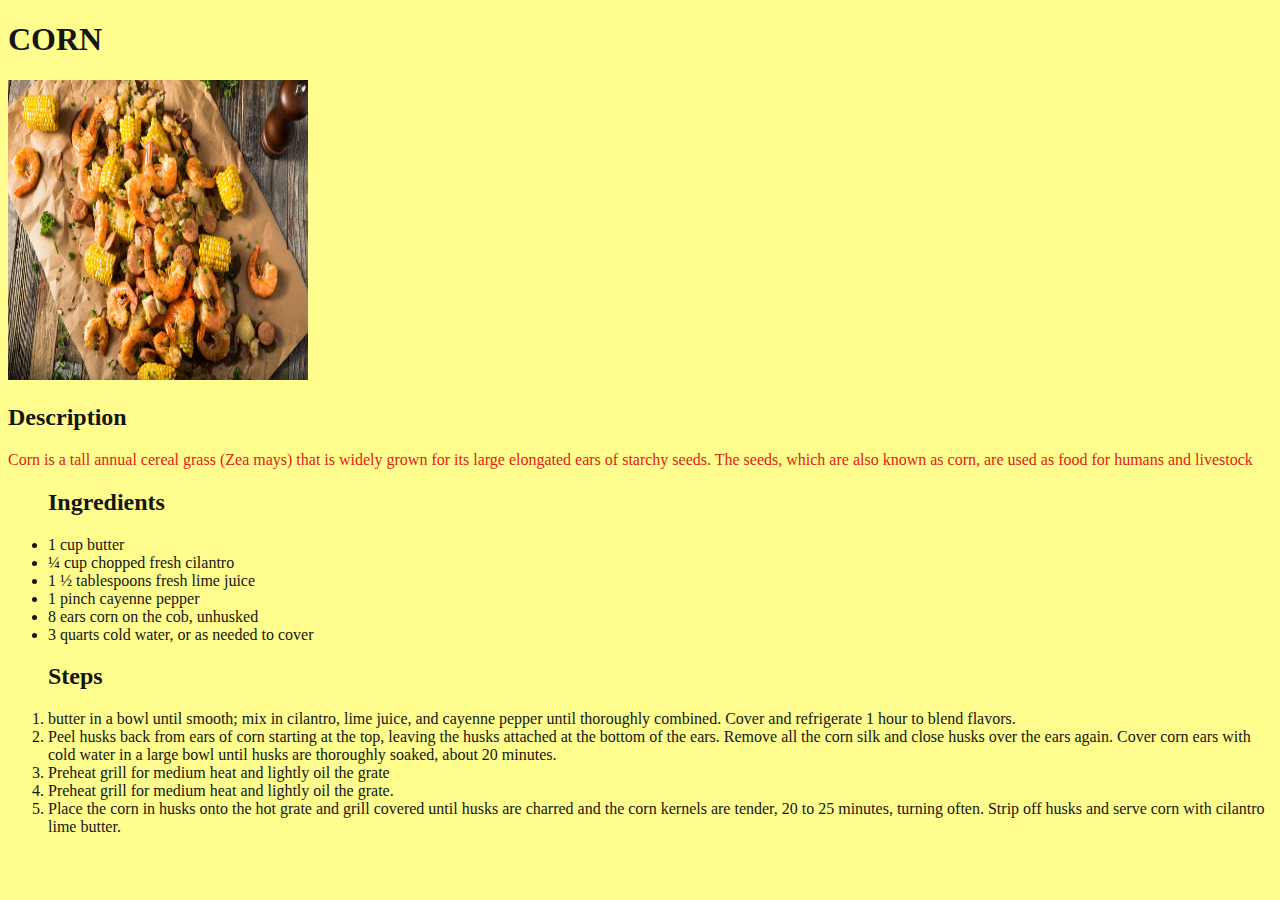
<file: recipes/corn.html>
<!DOCTYPE html>
<html lang="en">
<head>
    <meta charset="UTF-8">
    <title>corn</title> 
    <link rel="stylesheet" href="../css/style.css">

</head>
<body>
    <h1>CORN</h1>
    <img src="../photos/odin'scorn.jpg">

    <h2>Description</h2>
  <div class="a" id="b">
     <p>Corn is a tall annual cereal grass (Zea mays) that is widely grown for its large elongated ears of starchy seeds. The seeds, which are also known as corn, are used as food for humans and livestock </p>
  </div>
    <ul>
        <h2>Ingredients</h2>
    <li>1 cup butter</li>
    <li>¼ cup chopped fresh cilantro</li> 
     <li>1 ½ tablespoons fresh lime juice</li>
    <li>1 pinch cayenne pepper</li> 
     <li>8 ears corn on the cob, unhusked</li>
     <li>3 quarts cold water, or as needed to cover</li>
     </ul>
     
     <ol>
        <h2>Steps</h2>
     <li>butter in a bowl until smooth; mix in cilantro, lime juice, and cayenne pepper until thoroughly combined. Cover and refrigerate 1 hour to blend flavors.</li>
     <li>Peel husks back from ears of corn starting at the top, leaving the husks attached at the bottom of the ears. Remove all the corn silk and close husks over the ears again. Cover corn ears with cold water in a large bowl until husks are thoroughly soaked, about 20 minutes.</li> 
     <li> Preheat grill for medium heat and lightly oil the grate</li>
     <li> Preheat grill for medium heat and lightly oil the grate.</li> 
     <li> Place the corn in husks onto the hot grate and grill covered until husks are charred and the corn kernels are tender, 20 to 25 minutes, turning often. Strip off husks and serve corn with cilantro lime butter.</li>
     </ol>

</body>
</html>
</file>
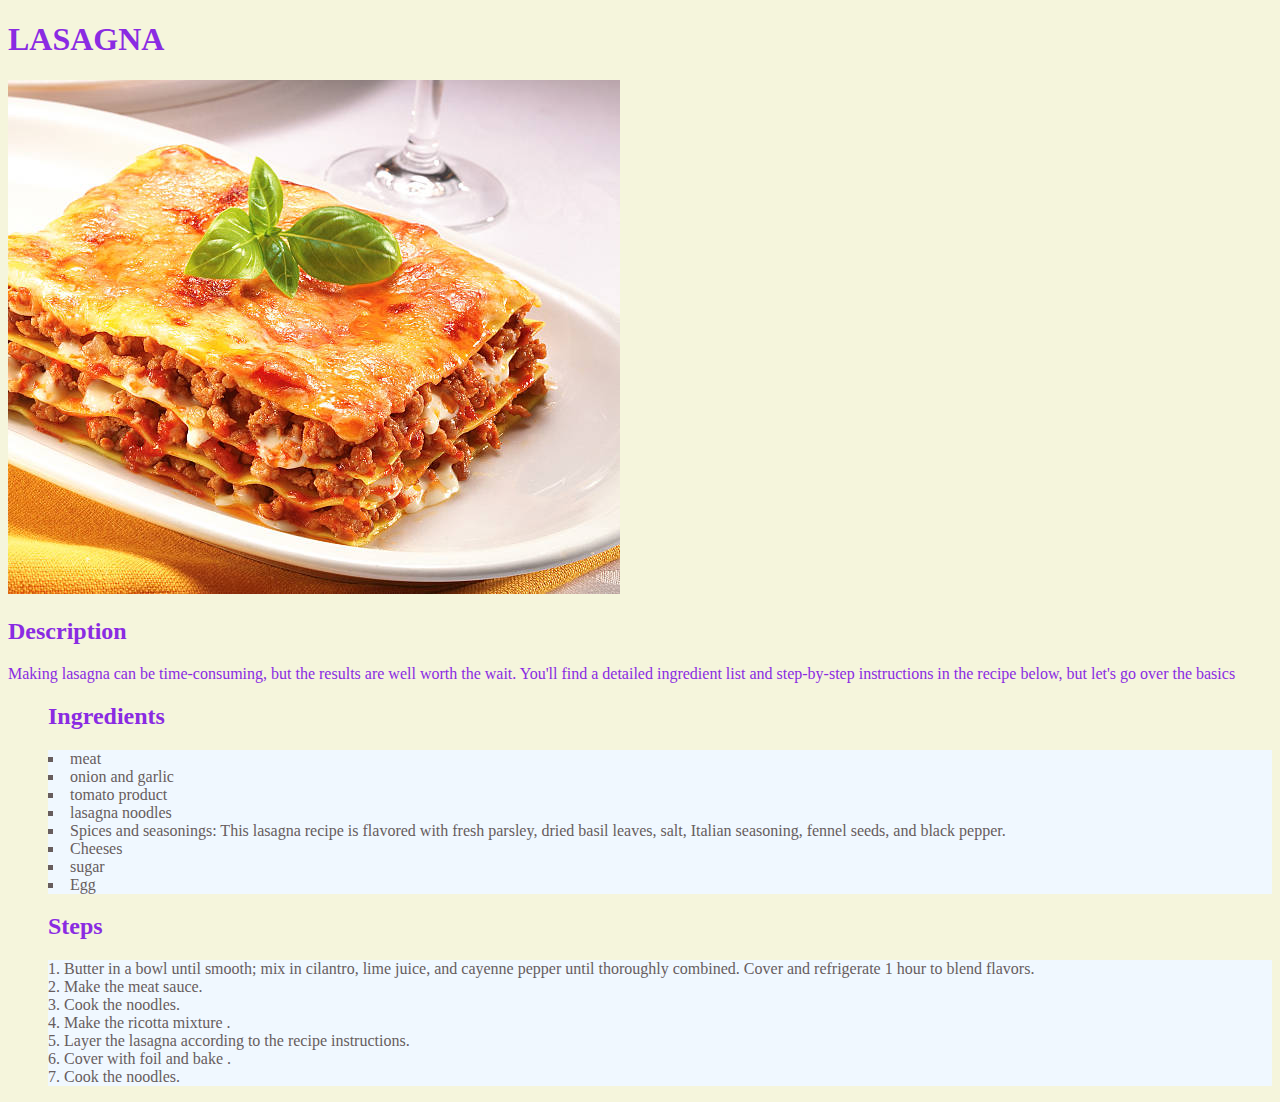
<file: recipes/lasagna.html>
<!DOCTYPE html>
<html lang="en">
<head>
    <meta charset="UTF-8">
    <title>Lasagna</title>
    <link rel="stylesheet" href="../css/st.css">
</head>
<body>
     <h1>LASAGNA</h1>
    <img src="../photos/odins'lasagna.jpg">

    <h2>Description</h2>
    <p> Making lasagna can be time-consuming, but the results are well worth the wait. You'll find a detailed ingredient list and step-by-step instructions in the recipe below, but let's go over the basics </p>
   <div>
    <ul>
        <h2>Ingredients</h2>
    <li>meat</li>
    <li>onion and garlic</li> 
     <li>tomato product</li>
    <li>lasagna noodles</li> 
     <li>Spices and seasonings: This lasagna recipe is flavored with fresh parsley, dried basil leaves, salt, Italian seasoning, fennel seeds, and black pepper.</li>
     <li>Cheeses</li>
     <li>sugar</li>
     <li>Egg</li>

     </ul>
     
     <ol>
        <h2>Steps</h2>
     <li>Butter in a bowl until smooth; mix in cilantro, lime juice, and cayenne pepper until thoroughly combined. Cover and refrigerate 1 hour to blend flavors.</li>
     <li> Make the meat sauce.</li> 
     <li> Cook the noodles. </li>
     <li>Make the ricotta mixture .</li> 
     <li>Layer the lasagna according to the recipe instructions.</li>
     <li> Cover with foil and bake .</li> 
     <li> Cook the noodles. </li>
     </ol>
    </div>
</body>
</html>
</file>
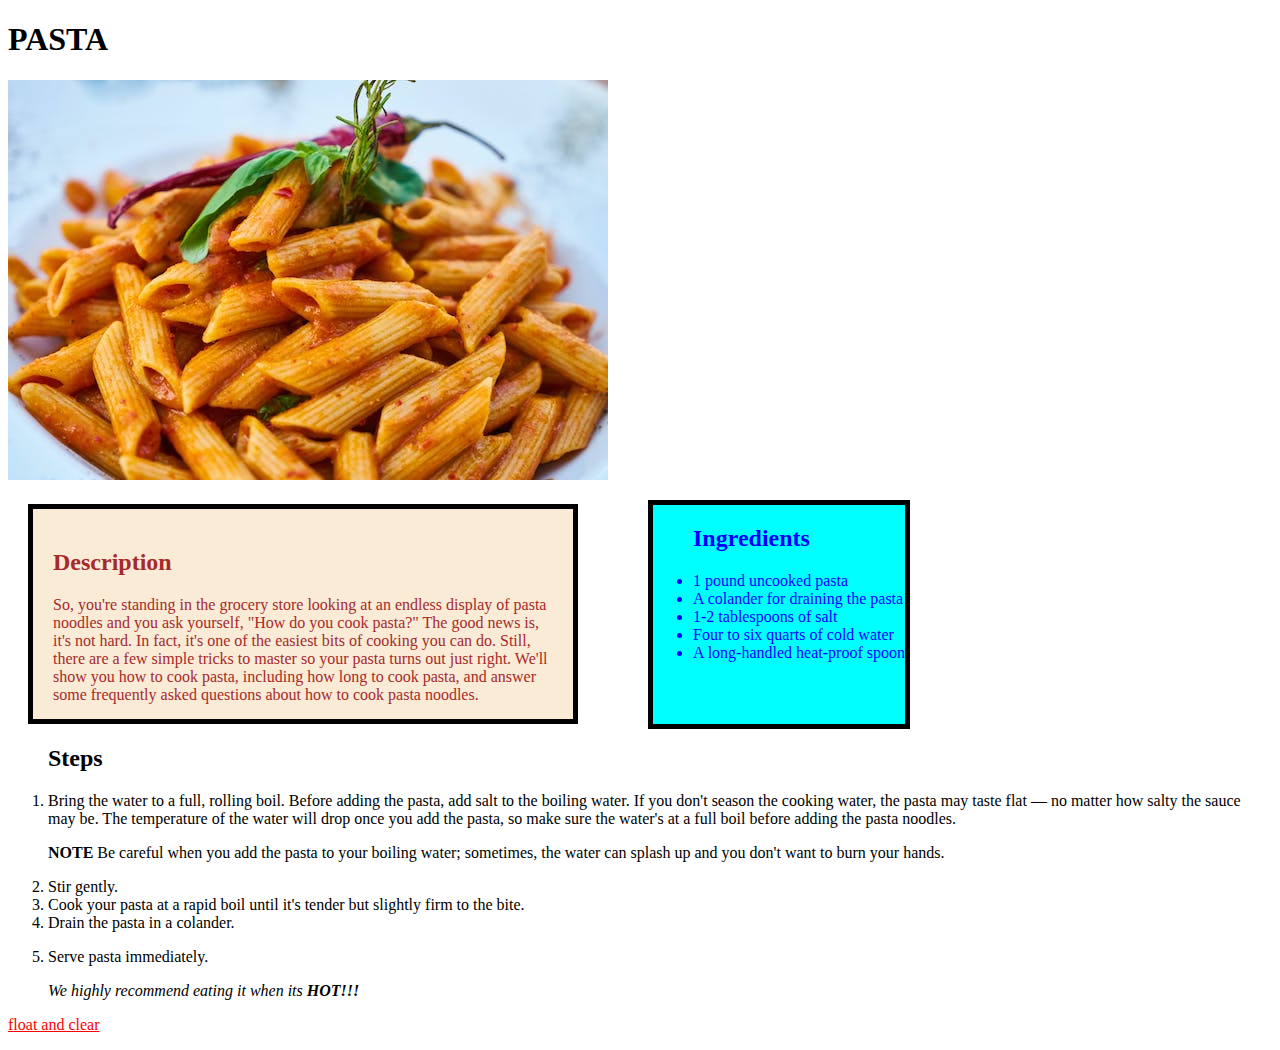
<file: recipes/pasta.html>
<!DOCTYPE html>
<html lang="en">
<head>
    <meta charset="UTF-8">
    <title>Lasagna</title>
    <link rel="stylesheet" href="../css/s.css">
</head>
<body>
   <div class="h"> <h1>PASTA</h1>
    <img src="../photos/odin'spastaa.jpeg">
</div>
  <div id="box"> <h2>Description</h2>
    <p>So, you're standing in the grocery store looking at an endless display of pasta noodles and you ask yourself, "How do you cook pasta?" The good news is, it's not hard. In fact, it's one of the easiest bits of cooking you can do. Still, there are a few simple tricks to master so your pasta turns out just right. We'll show you how to cook pasta, including how long to cook pasta, and answer some frequently asked questions about how to cook pasta noodles.  </p>
   </div> 
    <ul>
        <h2>Ingredients</h2>
  <li>1 pound uncooked pasta</li>
    <li> A colander for draining the pasta</li>
    <li>1-2 tablespoons of salt</li>
    <div><li>Four to six quarts of cold water</li> </div>
    <li>A long-handled heat-proof spoon</li>

     </ul>
     
     <ol>
        <h2>Steps</h2>
     <li><P> Bring the water to a full, rolling boil. Before adding the pasta, add salt to the boiling water. If you don't season the cooking water, the pasta may taste flat — no matter how salty the sauce may be. The temperature of the water will drop once you add the pasta, so make sure the water's at a full boil before adding the pasta noodles.</P>
        <p><strong>NOTE</strong> Be careful when you add the pasta to your boiling water; sometimes, the water can splash up and you don't want to burn your hands.</p></li>

     <li> Stir gently.</li>
     <li>Cook your pasta at a rapid boil until it's tender but slightly firm to the bite.</li>
     <li> Drain the pasta in a colander.</li> 
     <li>
        <p>Serve pasta immediately.</p>
        <em>We highly recommend eating it when its <strong>HOT!!!</strong></em>
     </li>
     
     </ol>
   <p> <a href= "https://www.youtube.com/watch?v=LrdkRMZhgZg">float and clear</a> </p>
</body>
</html>
</file>
<file: css/style.css>
*{

    color: #151514;
    background-color: rgb(255, 253, 142);
    text-align: left;
    font-weight: auto;
    
}
#b p{

    color: rgb(225, 26, 26);
}
img{
height: 300px;
width: 300px;

}
</file>
<file: css/st.css>
*{
color: blueviolet;
background-color: beige;
}

body ul li{
    color: #130606;
}
html body ul li{
    color: rgb(64, 17, 203);
}

html body div ul li,
html body div ol li
{
background-color: aliceblue;
color: rgb(103, 93, 93);
list-style-position: inside;
}
ul li{
list-style-type: square; 
}

.a{
color: aqua;
}
</file>
<file: css/s.css>
#box{
    width: 500px;
    height: 170px;
    color: brown;
    margin: 20px;
   background-color: antiquewhite;
 padding: 20px;
border-width: 5px;
border-color: black;
border-style: solid;   
float: left;

}
ul{
    
    height: 219px;
    border-width: 5px;
border-color: black;
border-style: solid; 
background-color: aqua;
    color: blue;
margin-left:50px ;
    float: left;
}

ol{
clear: both;
}

a{
color: red;
}

a:hover{
    color: black;
    font-size: 50px;
}

a:visited{
   
    color: rgb(250, 16, 145);}
</file>
